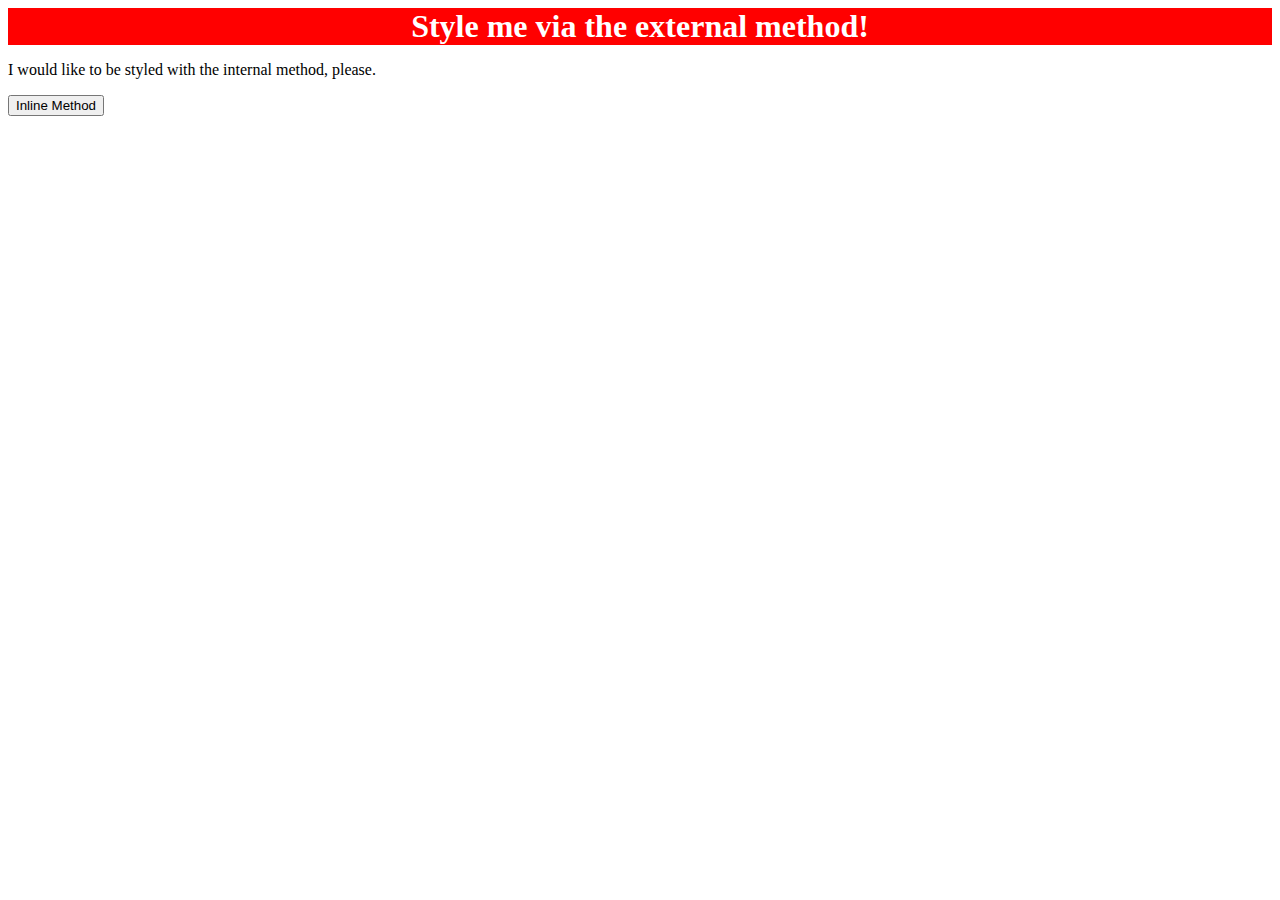
<file: foundations/intro-to-css/01-css-methods/index.html>
<!DOCTYPE html>
<html lang="en">
  <head>
    <meta charset="UTF-8">
    <meta http-equiv="X-UA-Compatible" content="IE=edge">
    <meta name="viewport" content="width=device-width, initial-scale=1.0">
    <link rel="stylesheet" href="style.css">
    <title>Methods for Adding CSS</title>
  </head>
  <body>
    <div>Style me via the external method!</div>
    <p>I would like to be styled with the internal method, please.</p>
    <button>Inline Method</button>
  </body>
</html>
</file>
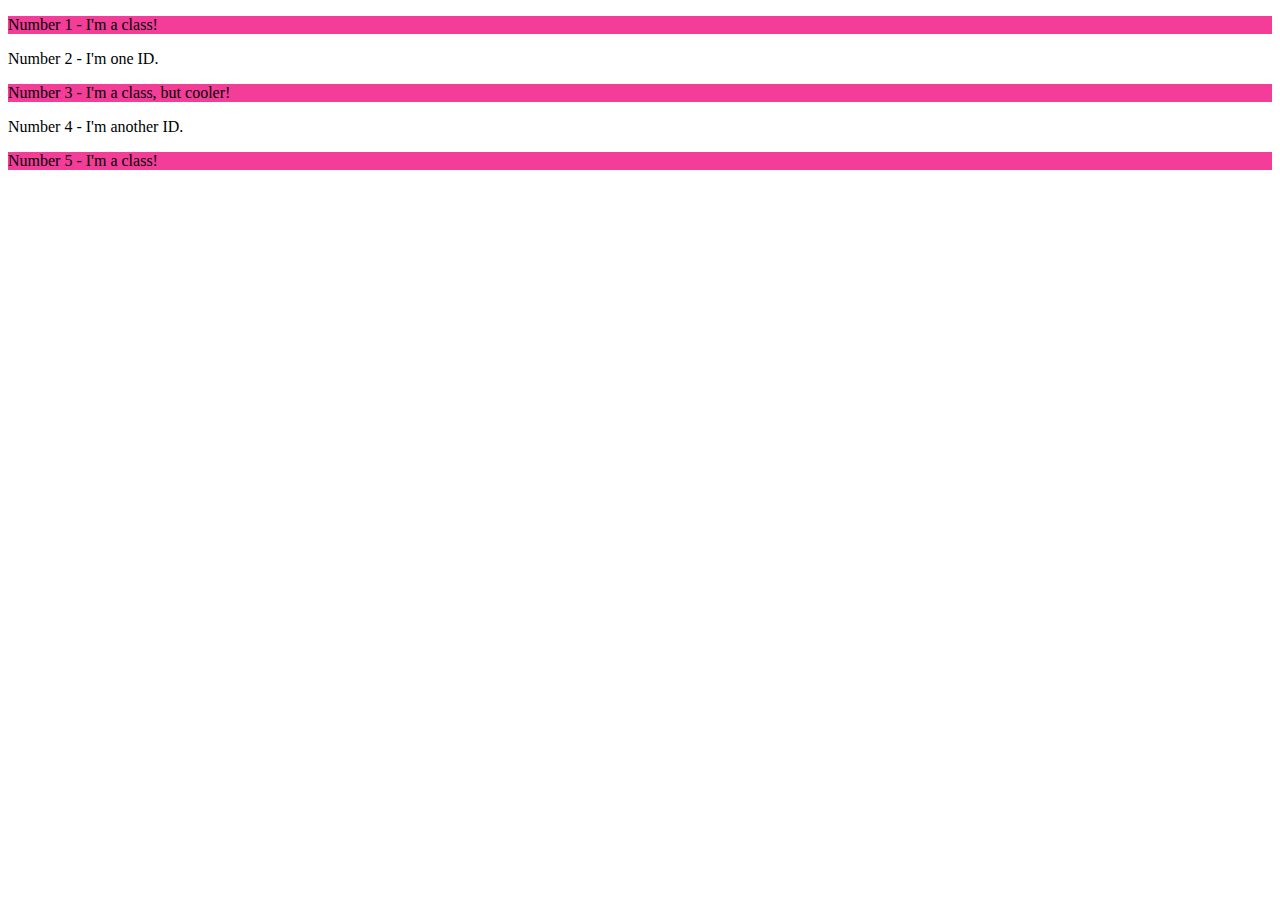
<file: foundations/intro-to-css/02-class-id-selectors/index.html>
<!DOCTYPE html>
<html lang="en">
  <head>
    <meta charset="UTF-8">
    <meta http-equiv="X-UA-Compatible" content="IE=edge">
    <meta name="viewport" content="width=device-width, initial-scale=1.0">
    <title>Class and ID Selectors</title>
    <link rel="stylesheet" href="style.css">
  </head>
  <body>
    <p class="p-lists">Number 1 - I'm a class!</p>
    <div id="div-list">Number 2 - I'm one ID.</div>
    <p class="p-lists extra" >Number 3 - I'm a class, but cooler!</p>
    <div id="div-lists">Number 4 - I'm another ID.</div>
    <p class="p-lists">Number 5 - I'm a class!</p>
  </body>
</html>
</file>
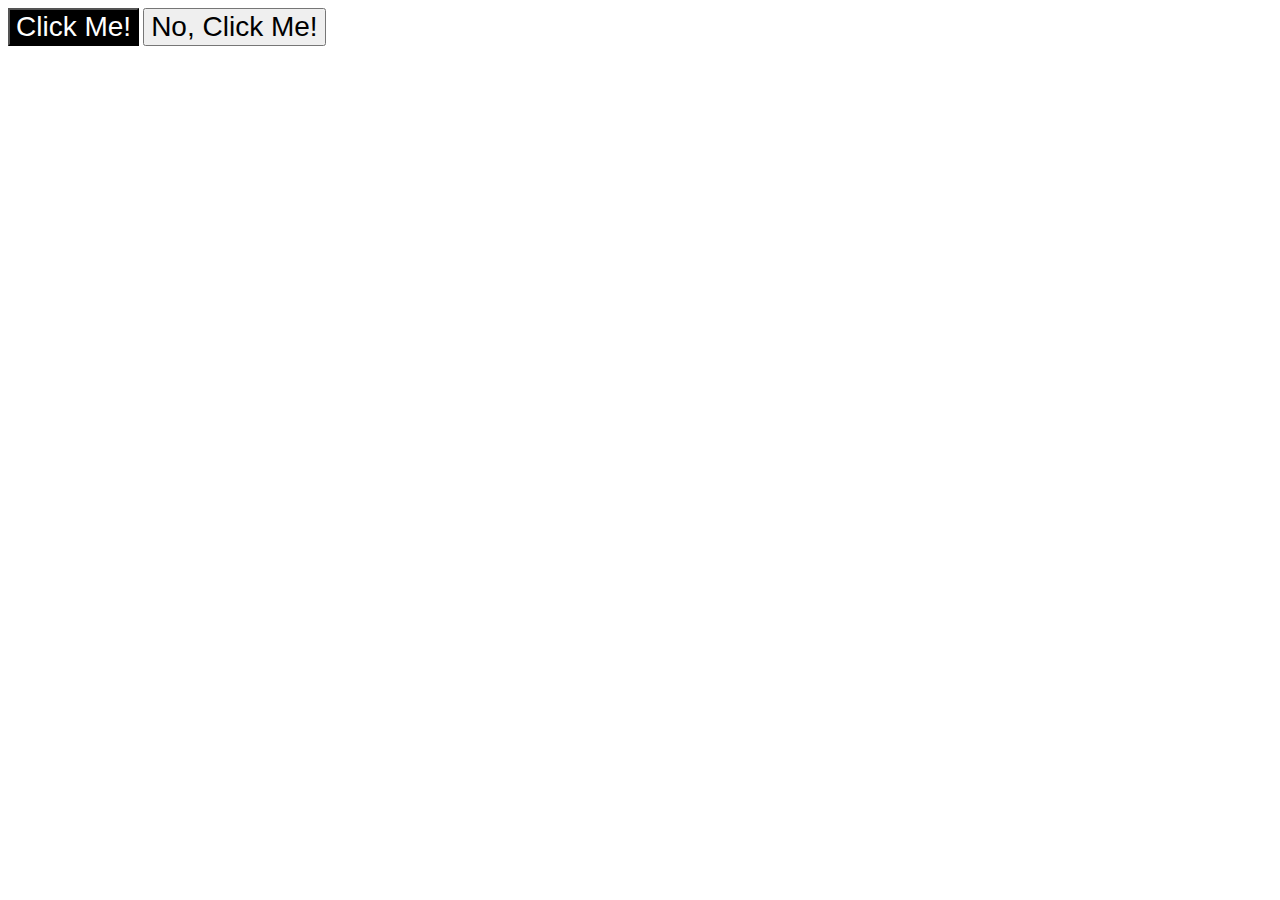
<file: foundations/intro-to-css/03-grouping-selectors/index.html>
<!DOCTYPE html>
<html lang="en">
  <head>
    <meta charset="UTF-8">
    <meta http-equiv="X-UA-Compatible" content="IE=edge">
    <meta name="viewport" content="width=device-width, initial-scale=1.0">
    <title>Grouping Selectors</title>
    <link rel="stylesheet" href="style.css">
  </head>
  <body>
    <button class="button1">Click Me!</button>
    <button class="button2">No, Click Me!</button>
  </body>
</html>
</file>
<file: foundations/intro-to-css/01-css-methods/style.css>
div {
    background-color: red;
    font-size: 32px;
    text-align: center;
    color: white;
    font-weight: bold;
}
</file>
<file: foundations/intro-to-css/02-class-id-selectors/style.css>
.p-lists {
    background-color: rgb(243, 61, 152);
}

#div-lists {
    
}
</file>
<file: foundations/intro-to-css/03-grouping-selectors/style.css>
button {
    font-size: 28px;
    font-family: Helvetica, "Times New Roman", sans-serif;
}

.button1{
    background-color: #000000;
    color: white;
}

.button2 {

}
</file>
